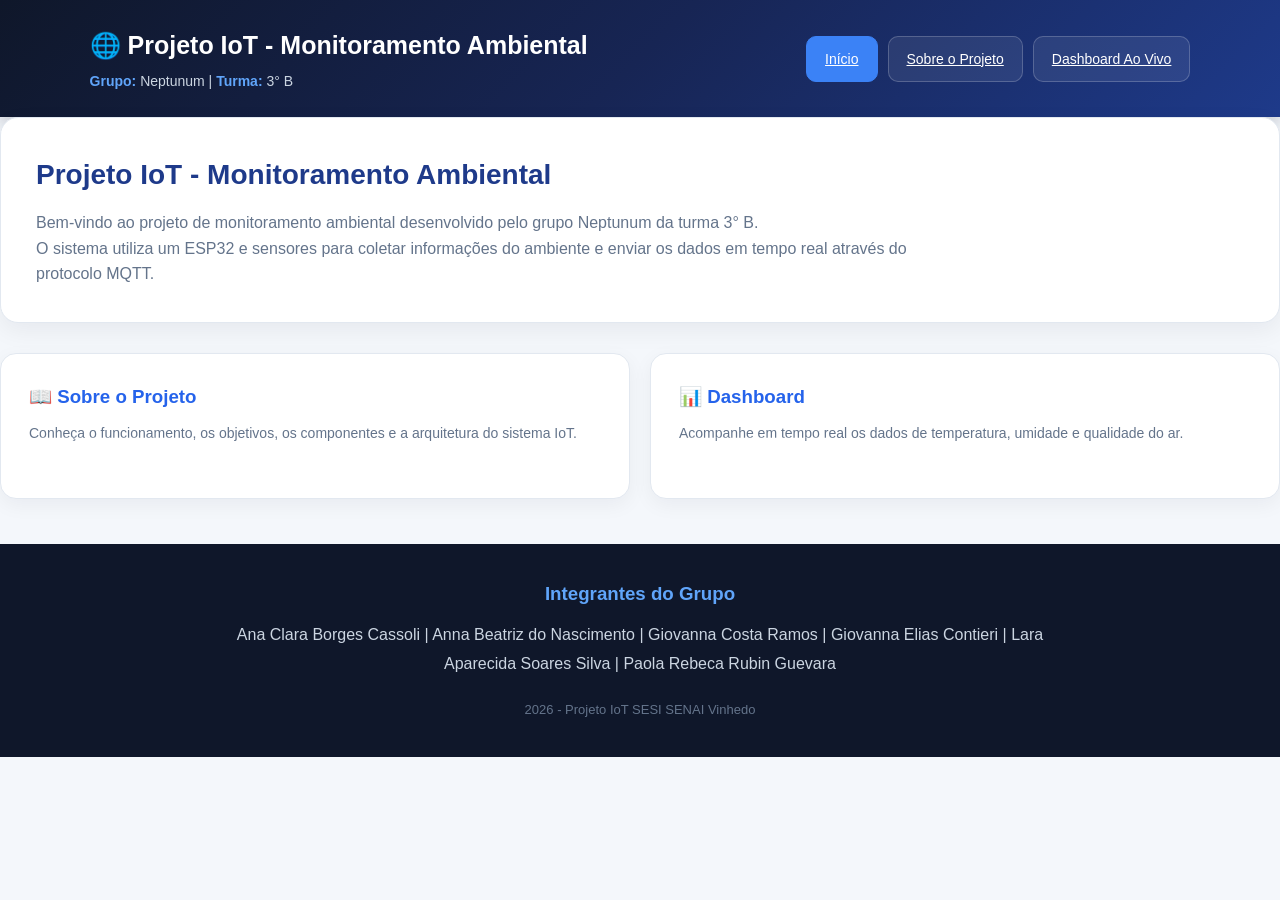
<file: web/pages/index.html>
<!DOCTYPE html>

<html lang="pt-BR">

<head>
    <meta charset="UTF-8">
    <meta name="viewport" content="width=device-width, initial-scale=1.0">
    <title>Projeto IoT | SESI SENAI</title>
<link rel="stylesheet" href="../index.css">
</head>

<body>

<header class="header">
    <div class="header-info">
        <h1>🌐 Projeto IoT - Monitoramento Ambiental</h1>
        <p>
            <strong>Grupo:</strong> Neptunum |
            <strong>Turma:</strong> 3° B
        </p>
    </div>

    <nav class="menu">
        <a href="index.html" class="nav-button active">Início</a>
        <a href="projeto.html" class="nav-button">Sobre o Projeto</a>
        <a href="dashboard.html" class="nav-button">Dashboard Ao Vivo</a>
    </nav>
</header>

<main>

    <section class="apresentacao">
        <h2>Projeto IoT - Monitoramento Ambiental</h2>

        <p>
            Bem-vindo ao projeto de monitoramento ambiental desenvolvido
            pelo grupo Neptunum da turma 3° B.
        </p>

        <p>
            O sistema utiliza um ESP32 e sensores para coletar informações
            do ambiente e enviar os dados em tempo real através do protocolo MQTT.
        </p>
    </section>

    <section class="cards-sobre">

        <article class="card-sobre">
            <h3>📖 Sobre o Projeto</h3>

            <p>
                Conheça o funcionamento, os objetivos, os componentes
                e a arquitetura do sistema IoT.
            </p>

            <a href="projeto.html" class="nav-button">
                Conhecer o Projeto
            </a>
        </article>

        <article class="card-sobre">
            <h3>📊 Dashboard</h3>

            <p>
                Acompanhe em tempo real os dados de temperatura,
                umidade e qualidade do ar.
            </p>

            <a href="dashboard.html" class="nav-button">
                Acessar Dashboard
            </a>
        </article>

    </section>

</main>

<footer class="footer">

    <h3>Integrantes do Grupo</h3>

    <p>
        Ana Clara Borges Cassoli |
        Anna Beatriz do Nascimento |
        Giovanna Costa Ramos |
        Giovanna Elias Contieri |
        Lara Aparecida Soares Silva |
        Paola Rebeca Rubin Guevara
    </p>

    <p class="copyright">
        2026 - Projeto IoT SESI SENAI Vinhedo
    </p>

</footer>


</body>

</html>
</file>
<file: web/index.css>
* {
    margin: 0;
    padding: 0;
    box-sizing: border-box;
}

body {
    font-family: "Segoe UI", Arial, sans-serif; 
    background: #f4f7fb; 
    color: #1f2937; 
    line-height: 1.6;
}


/* Estiliza o cabeçalho */
.header {
    background: linear-gradient(135deg, #0f172a, #172554, #1e3a8a); /* Degradê azul */
    color: white; /* Cor dos textos */
    padding: 25px 7%; /* Espaçamento interno */
    display: flex; /* Coloca os elementos lado a lado */
    align-items: center; /* Alinha os elementos verticalmente */
    justify-content: space-between; /* Separa os elementos */
    gap: 30px; /* Espaço entre os elementos */
    box-shadow: 0 4px 20px rgba(15, 23, 42, 0.25); /* Cria sombra */
}

/* Estiliza o título do cabeçalho */
.header-info h1 {
    font-size: 25px; /* Tamanho do título */
    margin-bottom: 5px; /* Espaço abaixo do título */
}

/* Estiliza o texto do cabeçalho */
.header-info p {
    color: #cbd5e1; /* Cor cinza clara */
    font-size: 14px; /* Tamanho da fonte */
}

/* Destaca informações importantes */
.header-info strong {
    color: #60a5fa; /* Cor azul clara */
}


/* Organiza os botões do menu */
.menu {
    display: flex; /* Coloca os botões lado a lado */
    gap: 10px; /* Espaço entre os botões */
}

/* Estilo dos botões do menu */
.nav-button {
    border: 1px solid rgba(255,255,255,0.2); /* Cria uma borda */
    background: rgba(255,255,255,0.08); /* Fundo levemente transparente */
    color: white; /* Cor do texto */
    padding: 11px 18px; /* Espaçamento interno */
    border-radius: 10px; /* Arredonda os cantos */
    cursor: pointer; /* Mostra a mão ao passar o mouse */
    font-size: 14px; /* Tamanho do texto */
    transition: 0.3s; /* Deixa as mudanças suaves */
}

/* Efeito quando passa o mouse no botão */
.nav-button:hover {
    background: rgba(255,255,255,0.18); /* Clareia o fundo */
    transform: translateY(-2px); /* Move o botão um pouco para cima */
}

/* Estilo do botão que está selecionado */
.nav-button.active {
    background: #3b82f6; /* Fundo azul */
    border-color: #3b82f6; /* Borda azul */
}


/* Configuração geral das páginas */
.pagina {
    display: none; /* Esconde a página */
    max-width: 1250px; /* Define a largura máxima */
    margin: auto; /* Centraliza a página */
    padding: 45px 25px; /* Espaçamento interno */
}

/* Mostra a página que estiver ativa */
.pagina.ativa {
    display: block;
}


/* Caixa de apresentação do projeto */
.apresentacao {
    background: white; /* Fundo branco */
    padding: 35px; /* Espaçamento interno */
    border-radius: 18px; /* Cantos arredondados */
    margin-bottom: 30px; /* Espaço abaixo */
    border: 1px solid #e2e8f0; /* Borda */
    box-shadow: 0 8px 25px rgba(15, 23, 42, 0.06); /* Sombra */
}

/* Títulos das seções */
.apresentacao h2,
.galeria h2,
.arquitetura h2 {
    color: #1e3a8a; /* Cor azul escura */
    font-size: 28px; /* Tamanho do título */
    margin-bottom: 12px; /* Espaço abaixo */
}

/* Texto da apresentação */
.apresentacao p {
    color: #64748b; /* Cor cinza */
    max-width: 900px; /* Limita a largura do texto */
}



/* Organiza os cards em uma grade */
.cards-sobre {
    display: flex; /* Cria uma grade */
    flex-direction: row; /* Cria 3 colunas */
    gap: 20px; /* Espaço entre os cards */
    margin-bottom: 45px; /* Espaço abaixo */
}

/* Estilo de cada card */
.card-sobre {
    flex: 1;
    background: white; /* Fundo branco */
    padding: 28px; /* Espaçamento interno */
    border-radius: 16px; /* Cantos arredondados */
    border: 1px solid #e2e8f0; /* Borda */
    transition: 0.3s; /* Animação suave */
    box-shadow: 0 6px 20px rgba(15, 23, 42, 0.05); /* Sombra */
}

/* Efeito ao passar o mouse */
.card-sobre:hover {
    transform: translateY(-6px); /* Levanta o card */
    box-shadow: 0 12px 30px rgba(30, 58, 138, 0.12); /* Aumenta a sombra */
}

/* Título dos cards */
.card-sobre h3 {
    color: #2563eb; /* Cor azul */
    margin-bottom: 10px; /* Espaço abaixo */
}

/* Texto dos cards */
.card-sobre p {
    color: #64748b; /* Cor cinza */
    font-size: 14px; /* Tamanho do texto */
}



/* Espaçamento da galeria */
.galeria {
    margin-bottom: 50px;
}

/* Organiza as imagens em 3 colunas */
.imagens-projeto {
    display: flex; /* Cria uma grade */
    flex-direction: row; /* 3 colunas */
    gap: 22px; /* Espaço entre as imagens */
}

/* Card que contém cada imagem */
.imagem-card {
    flex: 1;
    background: white; /* Fundo branco */
    border-radius: 17px; /* Cantos arredondados */
    overflow: hidden; /* Esconde o que ultrapassar o card */
    border: 1px solid #e2e8f0; /* Borda */
    box-shadow: 0 7px 22px rgba(15, 23, 42, 0.06); /* Sombra */
    transition: 0.3s; /* Animação suave */
}

/* Efeito ao passar o mouse */
.imagem-card:hover {
    transform: translateY(-5px); /* Levanta o card */
}

/* Configura as imagens */
.imagem-card img {
    width: 100%; /* Ocupa toda a largura */
    height: 190px; /* Define a altura */
    object-fit: cover; /* Evita deformar a imagem */
    display: block; /* Remove espaços extras */
}

/* Título da imagem */
.imagem-card h3 {
    color: #1e3a8a; /* Cor azul escura */
    padding: 18px 20px 5px; /* Espaçamento */
}

/* Descrição da imagem */
.imagem-card p {
    color: #64748b; /* Cor cinza */
    padding: 0 20px 20px; /* Espaçamento */
    font-size: 14px; /* Tamanho do texto */
}


/* Espaçamento da seção */
.arquitetura {
    margin-bottom: 30px;
}

/* Área que contém o fluxo */
.fluxo {
    background: white; /* Fundo branco */
    border: 1px solid #e2e8f0; /* Borda */
    border-radius: 18px; /* Cantos arredondados */
    padding: 30px; /* Espaçamento interno */
    display: flex; /* Organiza os itens lado a lado */
    align-items: center; /* Centraliza verticalmente */
    justify-content: center; /* Centraliza horizontalmente */
    gap: 15px; /* Espaço entre os itens */
    box-shadow: 0 7px 22px rgba(15, 23, 42, 0.05); /* Sombra */
}

/* Cada item do fluxo */
.fluxo-item {
    text-align: center; /* Centraliza o texto */
    max-width: 180px; /* Limita a largura */
}

/* Círculo com o número/ícone */
.fluxo-item span {
    width: 45px; /* Largura do círculo */
    height: 45px; /* Altura do círculo */
    display: flex; /* Permite centralizar o conteúdo */
    align-items: center; /* Centraliza verticalmente */
    justify-content: center; /* Centraliza horizontalmente */
    margin: auto auto 10px; /* Centraliza e cria espaço abaixo */
    border-radius: 50%; /* Transforma em círculo */
    background: #2563eb; /* Fundo azul */
    color: white; /* Cor do número */
    font-weight: bold; /* Deixa o número em negrito */
    font-size: 18px; /* Tamanho do número */
}

/* Título de cada etapa */
.fluxo-item h3 {
    color: #1e3a8a; /* Cor azul escura */
    font-size: 16px; /* Tamanho do título */
}

/* Descrição de cada etapa */
.fluxo-item p {
    color: #64748b; /* Cor cinza */
    font-size: 13px; /* Tamanho menor */
}

/* Setas entre as etapas */
.seta {
    font-size: 30px; /* Tamanho da seta */
    color: #60a5fa; /* Cor azul clara */
    font-weight: bold; /* Deixa a seta mais destacada */
}



/* Cabeçalho do Dashboard */
.dashboard-topo {
    background: white; /* Fundo branco */
    padding: 30px; /* Espaçamento interno */
    border-radius: 18px; /* Cantos arredondados */
    border: 1px solid #e2e8f0; /* Borda */
    display: flex; /* Organiza os elementos */
    justify-content: space-between; /* Separa os elementos */
    align-items: center; /* Centraliza verticalmente */
    margin-bottom: 25px; /* Espaço abaixo */
    box-shadow: 0 7px 22px rgba(15, 23, 42, 0.05); /* Sombra */
}

/* Título do Dashboard */
.dashboard-topo h2 {
    color: #1e3a8a; /* Cor azul escura */
    font-size: 28px; /* Tamanho */
}

/* Descrição do Dashboard */
.dashboard-topo p {
    color: #64748b; /* Cor cinza */
}



/* Área do status */
.status-container {
    text-align: right; /* Alinha o texto à direita */
}

/* Texto "Status da conexão" */
.status-label {
    display: block; /* Faz ocupar uma linha */
    color: #64748b; /* Cor cinza */
    font-size: 12px; /* Tamanho pequeno */
    margin-bottom: 5px; /* Espaço abaixo */
}

/* Caixa do status */
.status {
    display: inline-flex; /* Organiza os elementos em linha */
    align-items: center; /* Centraliza verticalmente */
    gap: 8px; /* Espaço entre bolinha e texto */
    padding: 8px 13px; /* Espaçamento interno */
    border-radius: 20px; /* Deixa arredondado */
    font-size: 13px; /* Tamanho do texto */
    font-weight: 600; /* Texto mais forte */
}

/* Quando está desconectado */
.status.desconectado {
    background: #fee2e2; /* Fundo vermelho claro */
    color: #b91c1c; /* Texto vermelho */
}

/* Quando está conectado */
.status.conectado {
    background: #dcfce7; /* Fundo verde claro */
    color: #15803d; /* Texto verde */
}


/* Cria a bolinha ao lado do status */
.bolinha {
    width: 9px; /* Largura */
    height: 9px; /* Altura */
    border-radius: 50%; /* Deixa redonda */
    background: currentColor; /* Usa a mesma cor do texto */
}


/* Organiza os cards de temperatura, umidade e ar */
.dashboard-cards {
    display: flex; /* Cria uma grade */
    flex-direction: row; /* 3 colunas */
    gap: 22px; /* Espaço entre os cards */
    margin-bottom: 30px; /* Espaço abaixo */
}

/* Estilo dos cards */
.card-dado {
    flex: 1;
    background: white; /* Fundo branco */
    padding: 30px; /* Espaçamento */
    border-radius: 18px; /* Cantos arredondados */
    border: 1px solid #e2e8f0; /* Borda */
    box-shadow: 0 8px 25px rgba(15, 23, 42, 0.06); /* Sombra */
    transition: 0.3s; /* Animação */
    position: relative; /* Permite posicionar elementos internos */
    overflow: hidden; /* Esconde o que ultrapassar o card */
}

/* Cria uma faixa colorida no topo do card */
.card-dado::before {
    content: ""; /* Cria um elemento vazio */
    position: absolute; /* Permite posicionamento exato */
    left: 0; /* Encosta à esquerda */
    top: 0; /* Encosta ao topo */
    width: 100%; /* Ocupa toda a largura */
    height: 4px; /* Altura da faixa */
    background: #3b82f6; /* Cor azul padrão */
}

/* Efeito ao passar o mouse */
.card-dado:hover {
    transform: translateY(-5px); /* Levanta o card */
    box-shadow: 0 14px 30px rgba(15, 23, 42, 0.1); /* Aumenta a sombra */
}

/* Ícone dos cards */
.card-dado .icone {
    font-size: 35px; /* Tamanho do ícone */
    margin-bottom: 10px; /* Espaço abaixo */
}

/* Nome do sensor */
.card-dado h3 {
    color: #334155; /* Cor do texto */
    font-size: 17px; /* Tamanho */
}

/* Valor principal do sensor */
.valor {
    margin: 10px 0; /* Espaço acima e abaixo */
    font-size: 42px; /* Número grande */
    font-weight: 700; /* Número em negrito */
    color: #1e3a8a; /* Cor azul */
}

/* Unidade do valor, como °C ou % */
.valor small {
    font-size: 18px; /* Tamanho menor */
    color: #64748b; /* Cor cinza */
}

/* Texto abaixo do valor */
.card-dado p {
    color: #94a3b8; /* Cor cinza clara */
    font-size: 13px; /* Tamanho pequeno */
}


/* Cor específica da temperatura */
.temperatura::before {
    background: #f97316; /* Faixa laranja */
}

.temperatura .valor {
    color: #ea580c; /* Número laranja */
}

/* Cor específica da umidade */
.umidade::before {
    background: #06b6d4; /* Faixa azul/ciano */
}

.umidade .valor {
    color: #0891b2; /* Número azul */
}

/* Cor específica da qualidade do ar */
.ar::before {
    background: #22c55e; /* Faixa verde */
}

.ar .valor {
    color: #16a34a; /* Número verde */
}


/* Área da senha */
.senha-section {
    background: white; /* Fundo branco */
    padding: 28px; /* Espaçamento */
    border-radius: 18px; /* Cantos arredondados */
    border: 1px solid #e2e8f0; /* Borda */
    box-shadow: 0 7px 22px rgba(15, 23, 42, 0.05); /* Sombra */
    margin-bottom: 20px; /* Espaço abaixo */
}

/* Título da seção de senha */
.senha-section h3 {
    color: #1e3a8a; /* Cor azul */
    margin-bottom: 8px; /* Espaço abaixo */
}

/* Texto da seção de senha */
.senha-section p {
    color: #64748b; /* Cor cinza */
    font-size: 14px; /* Tamanho */
}

/* Organiza o campo e o botão */
.senha-container {
    display: flex; /* Coloca lado a lado */
    gap: 10px; /* Espaço entre eles */
    margin-top: 18px; /* Espaço acima */
}

/* Campo de senha */
.senha-container input {
    flex: 1; /* Ocupa o espaço disponível */
    padding: 13px 15px; /* Espaçamento interno */
    border: 1px solid #cbd5e1; /* Borda */
    border-radius: 10px; /* Cantos arredondados */
    outline: none; /* Remove o contorno padrão */
    font-size: 14px; /* Tamanho do texto */
    transition: 0.3s; /* Mudança suave */
}

/* Quando o usuário clica no campo */
.senha-container input:focus {
    border-color: #3b82f6; /* Borda azul */
    box-shadow: 0 0 0 3px rgba(59, 130, 246, 0.1); /* Sombra azul */
}

/* Botão de salvar senha */
.senha-container button {
    border: none; /* Remove a borda */
    background: #2563eb; /* Fundo azul */
    color: white; /* Texto branco */
    padding: 13px 22px; /* Espaçamento */
    border-radius: 10px; /* Cantos arredondados */
    cursor: pointer; /* Mostra a mão */
    font-weight: 600; /* Texto em negrito */
    transition: 0.3s; /* Animação suave */
}

/* Efeito ao passar o mouse */
.senha-container button:hover {
    background: #1d4ed8; /* Azul mais escuro */
    transform: translateY(-2px); /* Levanta o botão */
}

/* Mensagem exibida depois de salvar a senha */
#mensagem-senha {
    margin-top: 10px; /* Espaço acima */
    font-weight: 600; /* Texto em negrito */
}


/* Caixa que mostra o horário da última atualização */
.ultima-atualizacao {
    background: #eff6ff; /* Fundo azul claro */
    border: 1px solid #bfdbfe; /* Borda azul clara */
    padding: 15px 20px; /* Espaçamento */
    border-radius: 12px; /* Cantos arredondados */
    color: #1e40af; /* Texto azul */
    margin-bottom: 25px; /* Espaço abaixo */
}


/* Banner de informações sobre IoT */
.banner-iot {
    background: linear-gradient(135deg, #1e3a8a, #2563eb); /* Degradê azul */
    color: white; /* Texto branco */
    padding: 25px; /* Espaçamento */
    border-radius: 16px; /* Cantos arredondados */
    text-align: center; /* Centraliza o texto */
    font-weight: 600; /* Texto mais forte */
    letter-spacing: 0.5px; /* Espaço entre letras */
    box-shadow: 0 8px 25px rgba(37, 99, 235, 0.2); /* Sombra */
}


/* Estilo do rodapé */
.footer {
    background: #0f172a; /* Fundo azul escuro */
    color: white; /* Texto branco */
    text-align: center; /* Centraliza o conteúdo */
    padding: 35px 20px; /* Espaçamento */
    margin-top: 20px; /* Espaço acima */
}

/* Título do rodapé */
.footer h3 {
    color: #60a5fa; /* Cor azul clara */
    margin-bottom: 12px; /* Espaço abaixo */
}

/* Texto do rodapé */
.footer p {
    color: #cbd5e1; /* Cor cinza clara */
    max-width: 850px; /* Limita a largura */
    margin: auto; /* Centraliza */
    line-height: 1.8; /* Espaçamento entre linhas */
}

/* Copyright do rodapé */
.footer .copyright {
    margin-top: 20px; /* Espaço acima */
    color: #64748b; /* Cor cinza */
    font-size: 13px; /* Tamanho pequeno */
}


/* Configurações para telas menores que 900px */
@media (max-width: 900px) {

    /* Coloca o cabeçalho na vertical */
    .header {
        flex-direction: column; /* Elementos ficam um abaixo do outro */
        text-align: center; /* Centraliza o texto */
    }

    /* Faz os cards ocuparem uma coluna */
    .cards-sobre,
    .imagens-projeto,
    .dashboard-cards {
        flex-direction: column; /* Uma coluna */
    }

    /* Coloca o fluxo na vertical */
    .fluxo {
        flex-direction: column;
    }

    /* Gira as setas para acompanhar o fluxo vertical */
    .seta {
        transform: rotate(90deg);
    }

    /* Coloca o topo do Dashboard na vertical */
    .dashboard-topo {
        flex-direction: column;
        align-items: flex-start;
        gap: 20px;
    }

    /* Alinha o status à esquerda */
    .status-container {
        text-align: left;
    }
}


/* Configurações para celulares */
@media (max-width: 600px) {

    /* Diminui o espaçamento do cabeçalho */
    .header {
        padding: 20px 15px;
    }

    /* Diminui o tamanho do título */
    .header-info h1 {
        font-size: 20px;
    }

    /* Faz o menu ocupar toda a largura */
    .menu {
        width: 100%;
        flex-direction: column;
    }

    /* Faz os botões ocuparem toda a largura */
    .nav-button {
        width: 100%;
    }

    /* Diminui o espaçamento da página */
    .pagina {
        padding: 25px 15px;
    }

    /* Diminui o espaço interno dos cards */
    .apresentacao,
    .card-sobre,
    .card-dado,
    .senha-section {
        padding: 22px;
    }

    /* Coloca campo e botão de senha um abaixo do outro */
    .senha-container {
        flex-direction: column;
    }

    /* Faz o botão ocupar toda a largura */
    .senha-container button {
        width: 100%;
    }

    /* Diminui o tamanho dos valores no celular */
    .valor {
        font-size: 35px;
    }
}
</file>
